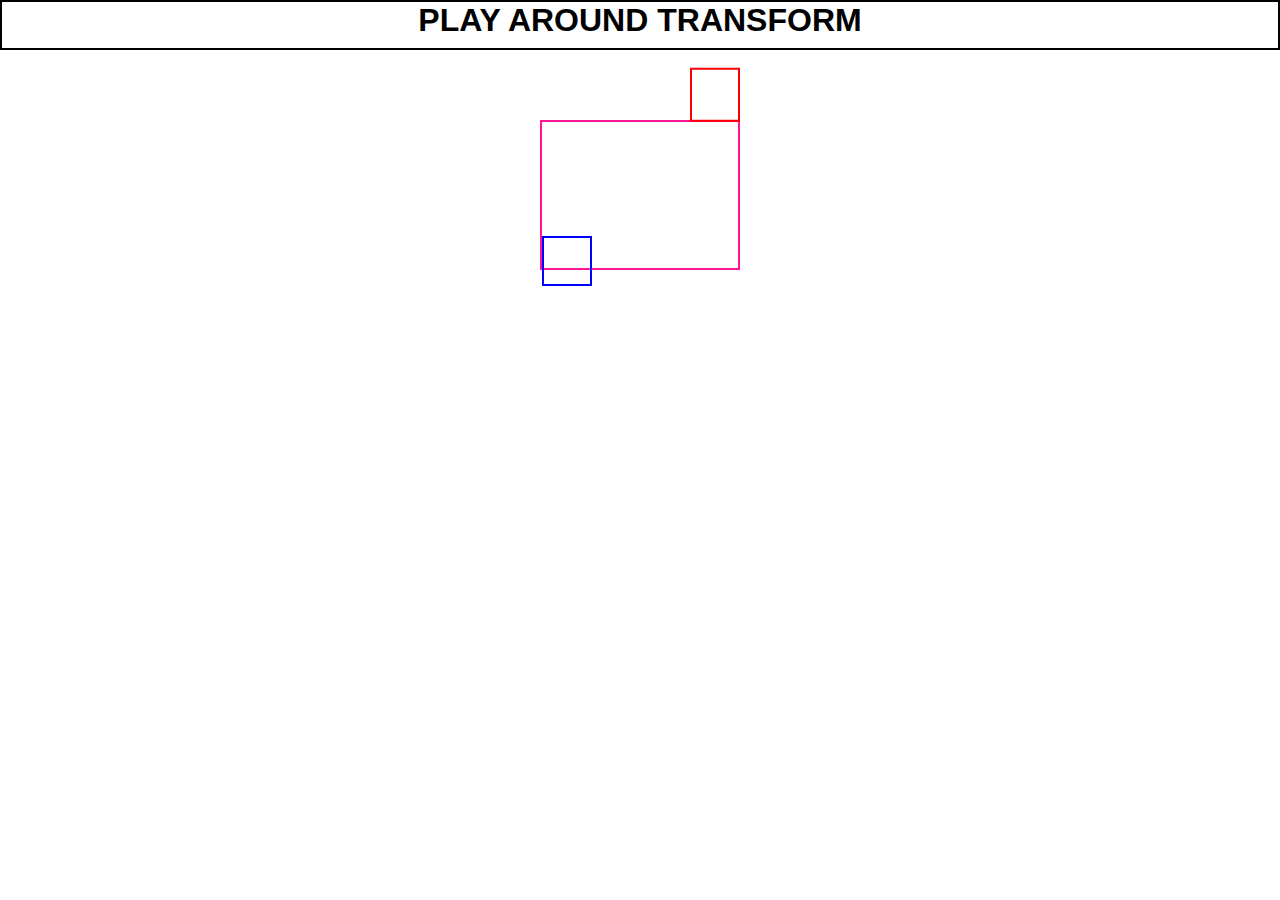
<file: codepen_project/project2/index.html>
<!DOCTYPE html>
<html lang="en">
<head>
    <meta charset="UTF-8">
    <meta http-equiv="X-UA-Compatible" content="IE=edge">
    <meta name="viewport" content="width=device-width, initial-scale=1.0">
    <title>Document</title>
    <link rel="stylesheet" href="transform.css">
</head>
<body>
    <h1>PLAY AROUND TRANSFORM</h1>

    <div class="main">
        <div class="container">
            <div class="red-box"></div>
            <div class="blue-box"></div>
        </div>
    </div>
</body>
</html>
</file>
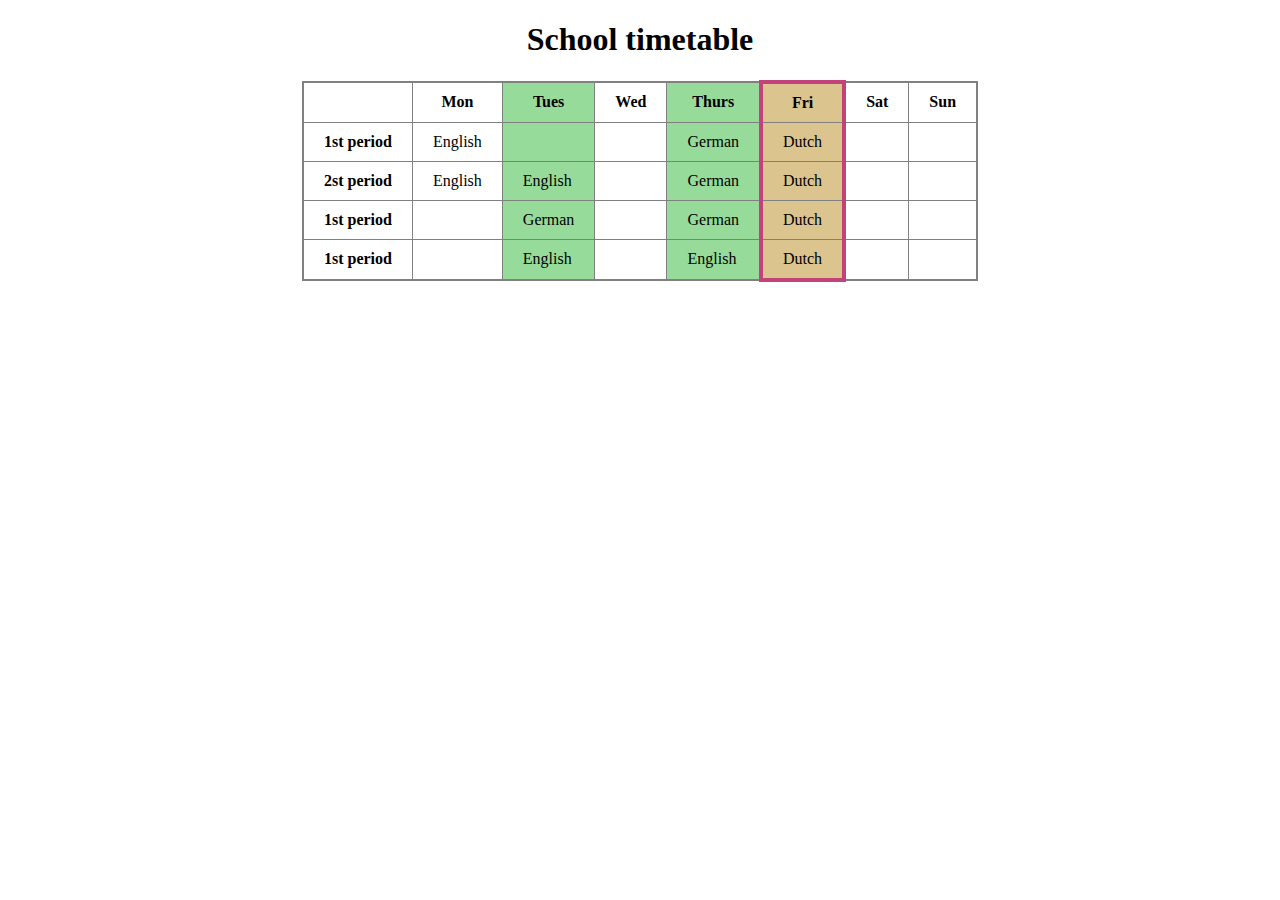
<file: codepen_project/project-table/blank-template.html>
<!DOCTYPE html>
<html lang="en">
<head>
    <meta charset="UTF-8">
    <meta http-equiv="X-UA-Compatible" content="IE=edge">
    <meta name="viewport" content="width=device-width, initial-scale=1.0">
    <title>Tables</title>
    <link rel="stylesheet" href="minimal-table.css">
</head>
<body>
    <h1>School timetable</h1>
    <table>
        <colgroup>
            <col span="2">
            <col style="background-color: #97DB9A;">
            <col style="width:
            42px">
            <col style="background-color: #97DB9A;">
            <col style="border: 4px solid #C1437A; background-color: #DCC48E;">
            <col span="2">
        </colgroup>
        <tr>
            <th>&nbsp;</th>
            <th>Mon</th>
            <th>Tues</th>
            <th>Wed</th>
            <th>Thurs</th>
            <th>Fri</th>
            <th>Sat</th>
            <th>Sun</th>
        </tr>

        <tr>
            <th>1st period</th>
            <td>English</td>
            <td></td>
            <td></td>
            <td>German</td>
            <td>Dutch</td>
            <td></td>
            <td></td>
        </tr>

        <tr>
            <th>2st period</th>
            <td>English</td>
            <td>English</td>
            <td></td>
            <td>German</td>
            <td>Dutch</td>
            <td></td>
            <td></td>
        </tr>

        <tr>
            <th>1st period</th>
            <td></td>
            <td>German</td>
            <td></td>
            <td>German</td>
            <td>Dutch</td>
            <td></td>
            <td></td>
        </tr>

        <tr>
            <th>1st period</th>
            <td></td>
            <td>English</td>
            <td></td>
            <td>English</td>
            <td>Dutch</td>
            <td></td>
            <td></td>
        </tr>
    </table>
</body>
</html>
</file>
<file: codepen_project/project2/transform.css>
* {
    box-sizing: border-box;
    margin: 0;
    padding: 0;
}

body {
    font-family: Impact, Haettenschweiler, 'Arial Narrow Bold', sans-serif;
    text-align: center;
}

.red-box {
    border: 2px solid red;
    width: 50px;
    height: 50px;
    padding-top: 50px;
    margin: 30px auto;
    position: relative;
    transform: translate(150%, -156%);
}

.blue-box {
    border: 2px solid blue;
    width: 50px;
    height: 50px;
    padding-top: 20px;
    transform: scale(1);
    transform-origin: center;
}

.container {
    position: absolute;
    border: 2px solid deeppink;
    width: 200px;
    height: 150px;
}

.main {
    display: flex;
    justify-content: center;
}

h1 {
    height: 50px;
    border: 2px solid black;
    margin-bottom: 70px;
}
</file>
<file: codepen_project/project-table/minimal-table.css>
h1 {
    text-align: center;
}

table {
    border: 2px solid grey;
    border-collapse: collapse;
    margin: 0 auto;
}

th, td {
    border: 1px solid grey;
    padding: 10px 20px;
}
</file>
